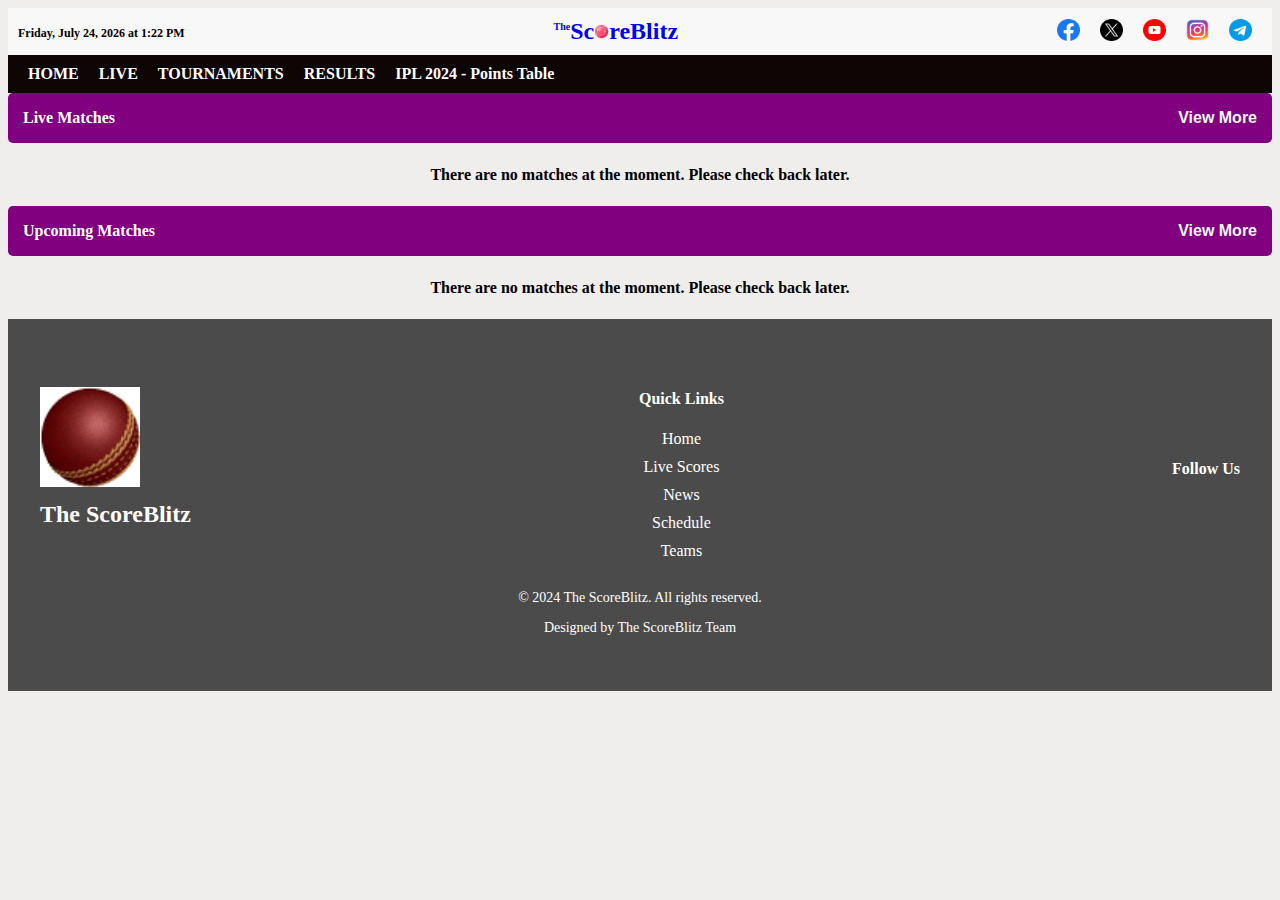
<file: index.html>
<!DOCTYPE html>
<html lang="en">

<head>
  <meta charset="UTF-8">
  <meta name="viewport" content="width=device-width, initial-scale=1.0">
  <meta name="description"
    content="Get live cricket scores, updates, and commentary from The ScoreBlitz. Follow your favorite teams and matches in real-time.">
  <meta name="keywords" content="cricket, live cricket score, cricket updates, cricket commentary">
  <meta name="author" content="The ScoreBlitz Team">
  <!-- Open Graph meta tags for social media -->
  <meta property="og:title"
    content="Live Cricket Score | Latest News | Today's IPL Match | IPL Live Score | The ScoreBlitz">
  <meta property="og:description"
    content="Get live cricket scores, updates, and commentary from The ScoreBlitz. Follow your favorite teams and matches in real-time.">
  <meta property="og:image" content="https://example.com/cricket_logo.jpg">
  <meta property="og:url" content="https://example.com">
  <!-- Twitter Card meta tags for Twitter -->
  <meta name="twitter:card" content="summary_large_image">
  <meta name="twitter:title" content="Live Cricket Score | The ScoreBlitz">
  <meta name="twitter:description"
    content="Get live cricket scores, updates, and commentary from The ScoreBlitz. Follow your favorite teams and matches in real-time.">
  <meta name="twitter:image" content="https://example.com/cricket_logo.jpg">
  <meta name="google-site-verification" content="bJFk3Jc0D9Gb-8EK0PoTXiy-hhsxHndazBdpEx1tZQw" />
  <title>Live Cricket Score | Latest News | Today's IPL Match | IPL Live Score | The ScoreBlitz</title>
  <link rel="stylesheet" href="https://cdnjs.cloudflare.com/ajax/libs/font-awesome/6.5.2/css/all.min.css"
    integrity="sha512-SnH5WK+bZxgPHs44uWIX+LLJAJ9/2PkPKZ5QiAj6Ta86w+fsb2TkcmfRyVX3pBnMFcV7oQPJkl9QevSCWr3W6A=="
    crossorigin="anonymous" referrerpolicy="no-referrer" />
  <link rel="stylesheet" href="./style.css">
  <link rel="stylesheet" href="./loader.css">
  <style>

  </style>
</head>

<body>
  <!-- <section>
    <div class="loader">
      <div class="upper ball"></div>
      <div class="right ball"></div>
      <div class="lower ball"></div>
      <div class="left ball"></div>
    </div>
  </section> -->
  <table style="border-collapse: collapse;width: 100%;"></table>
  <div class="page-content">
    <!--First Navbar-->
    <div class="navbar">
      <div class="navbar-left">
        <span id="currentDateTime"></span>
      </div>
      <div class="navbar-center">
        <a href="./index.html" class="navbar-logo"><sup>The</sup>Sc<span><img src="./Images/ball.png" alt=""
              height="15px" width="15px"></span>reBlitz</a>
      </div>
      <div class="navbar-right">
        <ul>
          <li><a href="#" title="Facebook"><img src="./Images/facebook.png" alt="facebook" class="social-icons"></a>
          </li>
          <li><a href="#" title="Twitter"><img src="./Images/twitter.png" alt="Twitter" class="social-icons"></a></li>
          <li><a href="#" title="Youtube"><img src="./Images/youtube.png" alt="Youtube" class="social-icons"></a></li>
          <li><a href="#" title="Instagram"><img src="./Images/instagram.png" alt="Instagram" class="social-icons"></a>
          </li>
          <li><a href="#" title="Telegram"><img src="./Images/telegram.png" alt="Telegram" class="social-icons"></a>
          </li>
        </ul>
        <div class="menu-icon">&#9776;</div>
      </div>
    </div>
    <!--Main Navabar-->
    <div class="navbar-main">
      <ul>
        <!-- Main navigation links -->
        <li><a href="./index.html">HOME</a></li>
        <li><a href="./live.html">LIVE</a></li>
        <!-- Dropdown menu for TOURNAMENTS -->
        <li class="dropdown-toggle-main">
          <a href="#">TOURNAMENTS</a>
          <div class="dropdown-content-main">
            <!-- Dropdown items -->
            <a href="#">IPL</a>
            <a href="#">ODI</a>
            <a href="#">TEST</a>
            <a href="#">WPL</a>
          </div>
        </li>
        <!-- Other navigation links -->
        <li><a href="./results.html">RESULTS</a></li>
        <li><a href="">IPL 2024 - Points Table</a></li>


      </ul>
    </div>
    <div id="live-matches">
      <div class="design">
        <p>Live Matches</p>
        <a href="./live.html">View More <i class="fa-solid fa-arrow-right"></i></a>
      </div>
    </div>
    <div id="upcoming-matches">
      <div class="design">
        <p>Upcoming Matches</p>
        <a href="#">View More <i class="fa-solid fa-arrow-right"></i></a>
      </div>
    </div>
    <div id="match-info">

    </div>

    <footer class="footer">
      <div class="container">
        <div class="footer-content">
          <div class="footer-logo">
            <img src="./Images/Cricket ball.gif" alt="Cricket Logo">
            <h3>The ScoreBlitz</h3>
          </div>
          <div class="footer-links">
            <h4>Quick Links</h4>
            <ul>
              <li><a href="#">Home</a></li>
              <li><a href="#">Live Scores</a></li>
              <li><a href="#">News</a></li>
              <li><a href="#">Schedule</a></li>
              <li><a href="#">Teams</a></li>
            </ul>
          </div>
          <div class="footer-social">
            <h4>Follow Us</h4>
            <ul>
              <li><a href="#"><i class="fab fa-facebook-f"></i></a></li>
              <li><a href="#"><i class="fab fa-twitter"></i></a></li>
              <li><a href="#"><i class="fab fa-instagram"></i></a></li>
              <li><a href="#"><i class="fab fa-youtube"></i></a></li>
            </ul>
          </div>
        </div>
      </div>
      <div class="footer-bottom">
        <p>&copy; 2024 The ScoreBlitz. All rights reserved.</p>
        <p>Designed by The ScoreBlitz Team</p>
      </div>
    </footer>
  </div>
  <script src="./loader.js"></script>
  <script src="./scripthome.js"></script>
  <script src="./results.js"></script>
  <script src="./showall.js"></script>
</body>

</html>
</file>
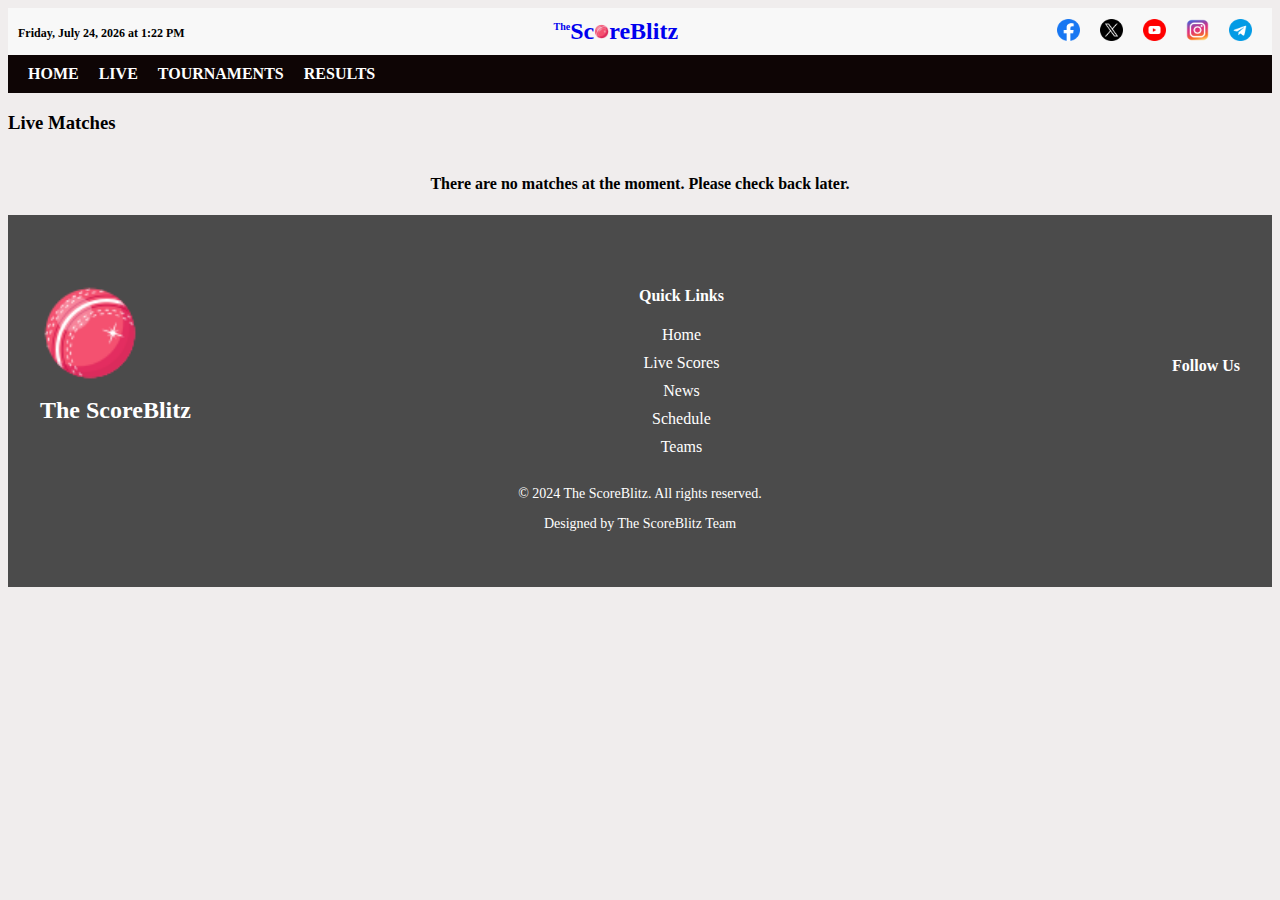
<file: live.html>
<!DOCTYPE html>
<html lang="en">

<head>
  <meta charset="UTF-8">
  <meta name="viewport" content="width=device-width, initial-scale=1.0">
  <title>Live Cricket Score | Latest News | Today's IPL Match | IPL Live Score | The ScoreBlitz</title>
  <link rel="stylesheet" href="https://cdnjs.cloudflare.com/ajax/libs/font-awesome/6.5.2/css/all.min.css"
    integrity="sha512-SnH5WK+bZxgPHs44uWIX+LLJAJ9/2PkPKZ5QiAj6Ta86w+fsb2TkcmfRyVX3pBnMFcV7oQPJkl9QevSCWr3W6A=="
    crossorigin="anonymous" referrerpolicy="no-referrer" />
  <link rel="stylesheet" href="./style.css">
  <link rel="stylesheet" href="./loader.css">
</head>

<body>
  <!-- <section>
        <div class="loader">
          <div class="upper ball"></div>
          <div class="right ball"></div>
          <div class="lower ball"></div>
          <div class="left ball"></div>
        </div>
      </section> -->
  <!--First Navbar-->
  <div class="navbar">
    <div class="navbar-left">
      <span id="currentDateTime"></span>
    </div>
    <div class="navbar-center">
      <a href="#" class="navbar-logo"><sup>The</sup>Sc<span><img src="./Images/ball.png" alt="" height="15px"
            width="15px"></span>reBlitz</a>
    </div>
    <div class="navbar-right">
      <ul>
        <li><a href="#" title="Facebook"><img src="./Images/facebook.png" alt="facebook" class="social-icons"></a></li>
        <li><a href="#" title="Twitter"><img src="./Images/twitter.png" alt="Twitter" class="social-icons"></a></li>
        <li><a href="#" title="Youtube"><img src="./Images/youtube.png" alt="Youtube" class="social-icons"></a></li>
        <li><a href="#" title="Instagram"><img src="./Images/instagram.png" alt="Instagram" class="social-icons"></a>
        </li>
        <li><a href="#" title="Telegram"><img src="./Images/telegram.png" alt="Telegram" class="social-icons"></a></li>
      </ul>
      <div class="menu-icon">&#9776;</div>
    </div>
  </div>
  <!--Main Navabar-->
  <div class="navbar-main">
    <ul>
      <!-- Main navigation links -->
      <li><a href="./index.html">HOME</a></li>
      <li><a href="./live.html">LIVE</a></li>
      <!-- Dropdown menu for TOURNAMENTS -->
      <li class="dropdown-toggle-main">
        <a href="#">TOURNAMENTS</a>
        <div class="dropdown-content-main">
          <!-- Dropdown items -->
          <a href="#">IPL</a>
          <a href="#">ODI</a>
          <a href="#">TEST</a>
          <a href="#">WPL</a>
        </div>
      </li>
      <!-- Other navigation links -->
      <li><a href="./results.html">RESULTS</a></li>


    </ul>
  </div>

  <div id="live-matches">
    <h3>Live Matches</h3>
  </div>
  <footer class="footer">
    <div class="container">
      <div class="footer-content">
        <div class="footer-logo">
          <img src="./Images/ball.png" alt="Cricket Logo">
          <h3>The ScoreBlitz</h3>
        </div>
        <div class="footer-links">
          <h4>Quick Links</h4>
          <ul>
            <li><a href="#">Home</a></li>
            <li><a href="#">Live Scores</a></li>
            <li><a href="#">News</a></li>
            <li><a href="#">Schedule</a></li>
            <li><a href="#">Teams</a></li>
          </ul>
        </div>
        <div class="footer-social">
          <h4>Follow Us</h4>
          <ul>
            <li><a href="#"><i class="fab fa-facebook-f"></i></a></li>
            <li><a href="#"><i class="fab fa-twitter"></i></a></li>
            <li><a href="#"><i class="fab fa-instagram"></i></a></li>
            <li><a href="#"><i class="fab fa-youtube"></i></a></li>
          </ul>
        </div>
      </div>
    </div>
    <div class="footer-bottom">
      <p>&copy; 2024 The ScoreBlitz. All rights reserved.</p>
      <p>Designed by The ScoreBlitz Team</p>
    </div>
  </footer>
  <script src="./loader.js"></script>
  <script src="./scripthome.js"></script>
</body>

</html>
</file>
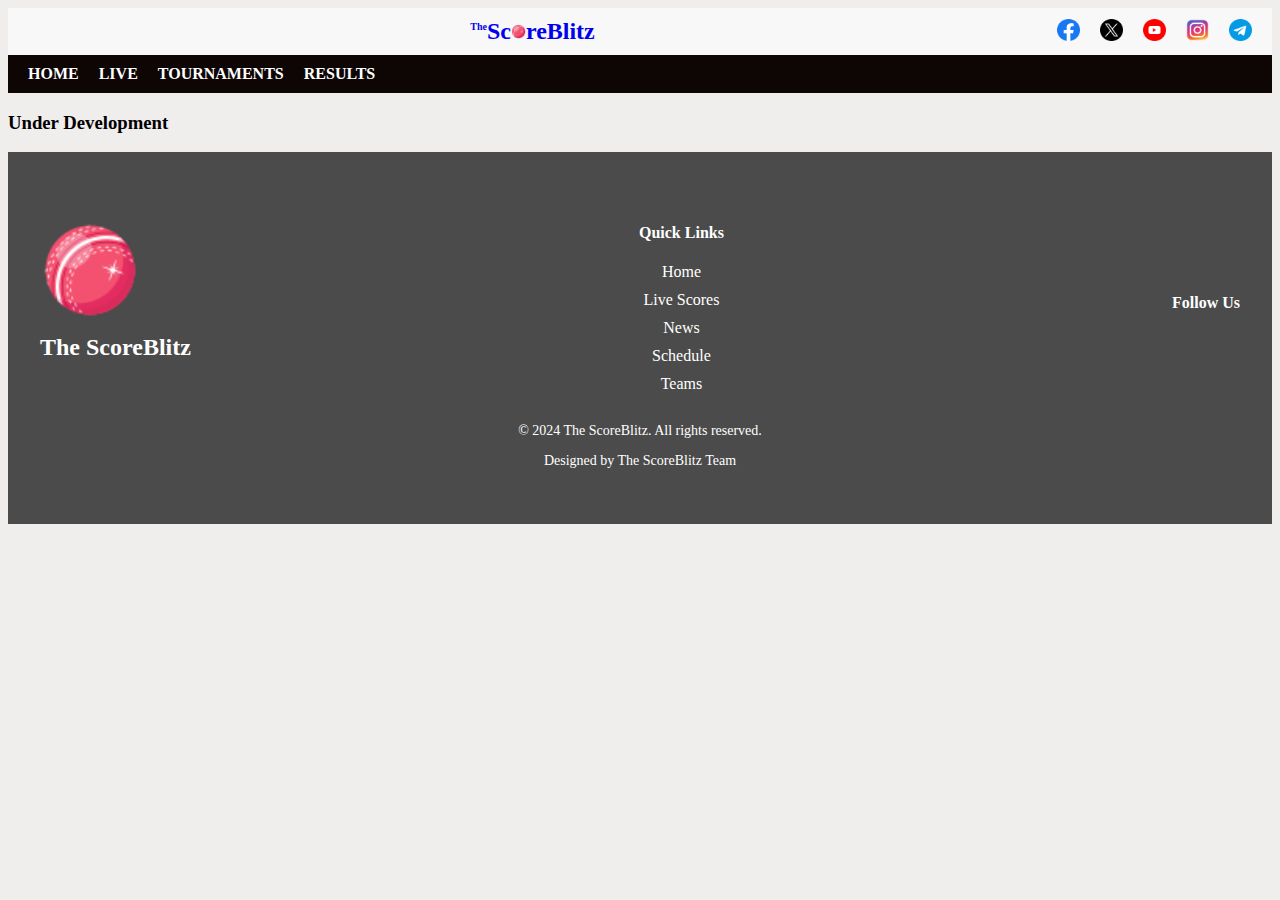
<file: results.html>
<!DOCTYPE html>
<html lang="en">

<head>
  <meta charset="UTF-8">
  <meta name="viewport" content="width=device-width, initial-scale=1.0">
  <title>Live Cricket Score | Latest News | Today's IPL Match | IPL Live Score | The ScoreBlitz</title>
  <link rel="stylesheet" href="https://cdnjs.cloudflare.com/ajax/libs/font-awesome/6.5.2/css/all.min.css"
    integrity="sha512-SnH5WK+bZxgPHs44uWIX+LLJAJ9/2PkPKZ5QiAj6Ta86w+fsb2TkcmfRyVX3pBnMFcV7oQPJkl9QevSCWr3W6A=="
    crossorigin="anonymous" referrerpolicy="no-referrer" />
  <link rel="stylesheet" href="./style.css">
  <link rel="stylesheet" href="./loader.css">
</head>

<body>
  <!-- <section>
        <div class="loader">
          <div class="upper ball"></div>
          <div class="right ball"></div>
          <div class="lower ball"></div>
          <div class="left ball"></div>
        </div>
      </section> -->
  <!--First Navbar-->
  <div class="navbar">
    <div class="navbar-left">
      <span id="currentDateTime"></span>
    </div>
    <div class="navbar-center">
      <a href="#" class="navbar-logo"><sup>The</sup>Sc<span><img src="./Images/ball.png" alt="" height="15px"
            width="15px"></span>reBlitz</a>
    </div>
    <div class="navbar-right">
      <ul>
        <li><a href="#" title="Facebook"><img src="./Images/facebook.png" alt="facebook" class="social-icons"></a></li>
        <li><a href="#" title="Twitter"><img src="./Images/twitter.png" alt="Twitter" class="social-icons"></a></li>
        <li><a href="#" title="Youtube"><img src="./Images/youtube.png" alt="Youtube" class="social-icons"></a></li>
        <li><a href="#" title="Instagram"><img src="./Images/instagram.png" alt="Instagram" class="social-icons"></a>
        </li>
        <li><a href="#" title="Telegram"><img src="./Images/telegram.png" alt="Telegram" class="social-icons"></a></li>
      </ul>
      <div class="menu-icon">&#9776;</div>
    </div>
  </div>
  <!--Main Navabar-->
  <div class="navbar-main">
    <ul>
      <!-- Main navigation links -->
      <li><a href="./index.html">HOME</a></li>
      <li><a href="./live.html">LIVE</a></li>
      <!-- Dropdown menu for TOURNAMENTS -->
      <li class="dropdown-toggle-main">
        <a href="#">TOURNAMENTS</a>
        <div class="dropdown-content-main">
          <!-- Dropdown items -->
          <a href="#">IPL</a>
          <a href="#">ODI</a>
          <a href="#">TEST</a>
          <a href="#">WPL</a>
        </div>
      </li>
      <!-- Other navigation links -->
      <li><a href="./results.html">RESULTS</a></li>


    </ul>
  </div>

  <div id="results">
    <h3>Under Development</h3>
  </div>
  <footer class="footer">
    <div class="container">
      <div class="footer-content">
        <div class="footer-logo">
          <img src="./Images/ball.png" alt="Cricket Logo">
          <h3>The ScoreBlitz</h3>
        </div>
        <div class="footer-links">
          <h4>Quick Links</h4>
          <ul>
            <li><a href="#">Home</a></li>
            <li><a href="#">Live Scores</a></li>
            <li><a href="#">News</a></li>
            <li><a href="#">Schedule</a></li>
            <li><a href="#">Teams</a></li>
          </ul>
        </div>
        <div class="footer-social">
          <h4>Follow Us</h4>
          <ul>
            <li><a href="#"><i class="fab fa-facebook-f"></i></a></li>
            <li><a href="#"><i class="fab fa-twitter"></i></a></li>
            <li><a href="#"><i class="fab fa-instagram"></i></a></li>
            <li><a href="#"><i class="fab fa-youtube"></i></a></li>
          </ul>
        </div>
      </div>
    </div>
    <div class="footer-bottom">
      <p>&copy; 2024 The ScoreBlitz. All rights reserved.</p>
      <p>Designed by The ScoreBlitz Team</p>
    </div>
  </footer>
  <script src="./loader.js"></script>
  <script src="./results.js"></script>
</body>

</html>
</file>
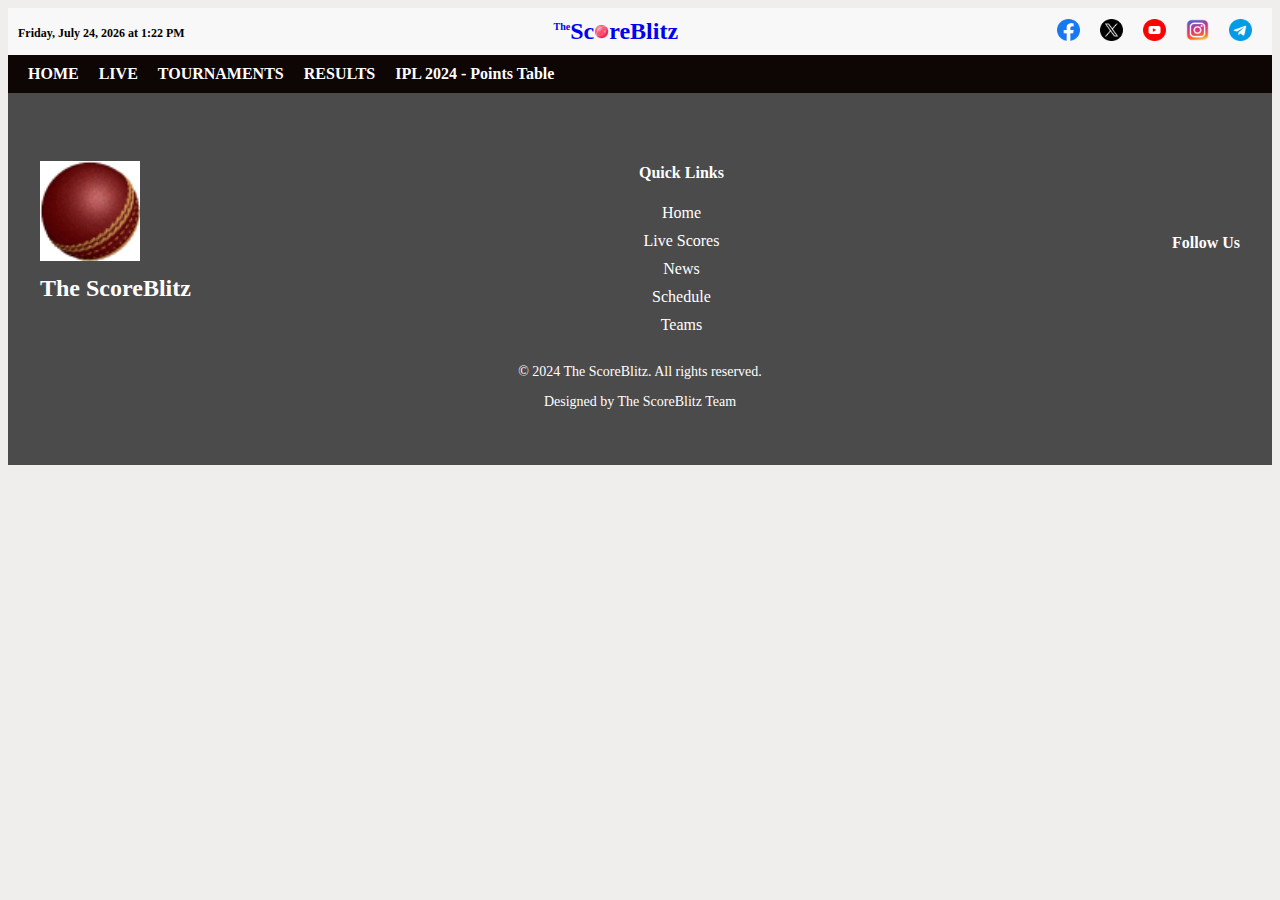
<file: scorecard.html>
<!DOCTYPE html>
<html lang="en">

<head>
  <meta charset="UTF-8">
  <meta name="viewport" content="width=device-width, initial-scale=1.0">
  <meta name="description"
    content="Get live cricket scores, updates, and commentary from The ScoreBlitz. Follow your favorite teams and matches in real-time.">
  <meta name="keywords" content="cricket, live cricket score, cricket updates, cricket commentary">
  <meta name="author" content="The ScoreBlitz Team">
  <!-- Open Graph meta tags for social media -->
  <meta property="og:title"
    content="Live Cricket Score | Latest News | Today's IPL Match | IPL Live Score | The ScoreBlitz">
  <meta property="og:description"
    content="Get live cricket scores, updates, and commentary from The ScoreBlitz. Follow your favorite teams and matches in real-time.">
  <meta property="og:image" content="https://example.com/cricket_logo.jpg">
  <meta property="og:url" content="https://example.com">
  <!-- Twitter Card meta tags for Twitter -->
  <meta name="twitter:card" content="summary_large_image">
  <meta name="twitter:title" content="Live Cricket Score | The ScoreBlitz">
  <meta name="twitter:description"
    content="Get live cricket scores, updates, and commentary from The ScoreBlitz. Follow your favorite teams and matches in real-time.">
  <meta name="twitter:image" content="https://example.com/cricket_logo.jpg">
  <meta name="google-site-verification" content="bJFk3Jc0D9Gb-8EK0PoTXiy-hhsxHndazBdpEx1tZQw" />
  <title>Live Cricket Score | Latest News | Today's IPL Match | IPL Live Score | The ScoreBlitz</title>
  <link rel="stylesheet" href="https://cdnjs.cloudflare.com/ajax/libs/font-awesome/6.5.2/css/all.min.css"
    integrity="sha512-SnH5WK+bZxgPHs44uWIX+LLJAJ9/2PkPKZ5QiAj6Ta86w+fsb2TkcmfRyVX3pBnMFcV7oQPJkl9QevSCWr3W6A=="
    crossorigin="anonymous" referrerpolicy="no-referrer" />
  <link rel="stylesheet" href="./style.css">
  <link rel="stylesheet" href="./loader.css">
  <style>

  </style>
</head>

<body>
  <!-- <section>
    <div class="loader">
      <div class="upper ball"></div>
      <div class="right ball"></div>
      <div class="lower ball"></div>
      <div class="left ball"></div>
    </div>
  </section> -->
  <div class="page-content">
    <!--First Navbar-->
    <div class="navbar">
      <div class="navbar-left">
        <span id="currentDateTime"></span>
      </div>
      <div class="navbar-center">
        <a href="./index.html" class="navbar-logo"><sup>The</sup>Sc<span><img src="./Images/ball.png" alt=""
              height="15px" width="15px"></span>reBlitz</a>
      </div>
      <div class="navbar-right">
        <ul>
          <li><a href="#" title="Facebook"><img src="./Images/facebook.png" alt="facebook" class="social-icons"></a>
          </li>
          <li><a href="#" title="Twitter"><img src="./Images/twitter.png" alt="Twitter" class="social-icons"></a></li>
          <li><a href="#" title="Youtube"><img src="./Images/youtube.png" alt="Youtube" class="social-icons"></a></li>
          <li><a href="#" title="Instagram"><img src="./Images/instagram.png" alt="Instagram" class="social-icons"></a>
          </li>
          <li><a href="#" title="Telegram"><img src="./Images/telegram.png" alt="Telegram" class="social-icons"></a>
          </li>
        </ul>
        <div class="menu-icon">&#9776;</div>
      </div>
    </div>
    <!--Main Navabar-->
    <div class="navbar-main">
      <ul>
        <!-- Main navigation links -->
        <li><a href="./index.html">HOME</a></li>
        <li><a href="./live.html">LIVE</a></li>
        <!-- Dropdown menu for TOURNAMENTS -->
        <li class="dropdown-toggle-main">
          <a href="#">TOURNAMENTS</a>
          <div class="dropdown-content-main">
            <!-- Dropdown items -->
            <a href="#">IPL</a>
            <a href="#">ODI</a>
            <a href="#">TEST</a>
            <a href="#">WPL</a>
          </div>
        </li>
        <!-- Other navigation links -->
        <li><a href="./results.html">RESULTS</a></li>
        <li><a href="">IPL 2024 - Points Table</a></li>


      </ul>
    </div>

    <footer class="footer">
      <div class="container">
        <div class="footer-content">
          <div class="footer-logo">
            <img src="./Images/Cricket ball.gif" alt="Cricket Logo">
            <h3>The ScoreBlitz</h3>
          </div>
          <div class="footer-links">
            <h4>Quick Links</h4>
            <ul>
              <li><a href="#">Home</a></li>
              <li><a href="#">Live Scores</a></li>
              <li><a href="#">News</a></li>
              <li><a href="#">Schedule</a></li>
              <li><a href="#">Teams</a></li>
            </ul>
          </div>
          <div class="footer-social">
            <h4>Follow Us</h4>
            <ul>
              <li><a href="#"><i class="fab fa-facebook-f"></i></a></li>
              <li><a href="#"><i class="fab fa-twitter"></i></a></li>
              <li><a href="#"><i class="fab fa-instagram"></i></a></li>
              <li><a href="#"><i class="fab fa-youtube"></i></a></li>
            </ul>
          </div>
        </div>
      </div>
      <div class="footer-bottom">
        <p>&copy; 2024 The ScoreBlitz. All rights reserved.</p>
        <p>Designed by The ScoreBlitz Team</p>
      </div>
    </footer>
  </div>
  <script src="./loader.js"></script>
  <script src="./scripthome.js"></script>
  <script src="./results.js"></script>
  <script src="./showall.js"></script>
</body>

</html>
</file>
<file: style.css>
body {
  background-color: rgb(240, 237, 237);
}

/* First Navbar */
sup {
  font-size: 10px;
}

#currentDateTime {
  color: black;
  font-weight: 600;
  font-size: 12px;
}

.navbar {
  background-color: #f8f8f8;
  color: #fff;
  padding: 10px;
  display: flex;
  justify-content: space-between;
  align-items: center;
}

.navbar-center a {
  text-decoration: none;
  font-family: Georgia, 'Times New Roman', Times, serif;
}

.navbar ul {
  list-style: none;
  padding: 0;
  margin: 0;
  display: flex;
  align-items: center;
}

.navbar ul li {
  margin: 0 10px;
}

.navbar ul li a {
  text-decoration: none;
  color: #fff;
}

.social-icons {
  height: 22px;
  width: 23px;
}

.navbar-logo {
  font-size: 24px;
  font-weight: bold;
}

.menu-icon {
  display: none;
  font-size: 24px;
  cursor: pointer;
  color: black;
}

@media screen and (max-width: 768px) {
  .navbar ul {
    display: none;
    flex-direction: column;
    background-color: #333;
    position: absolute;
    top: 50px;
    left: 0;
    width: 100%;
    text-align: center;
  }

  .navbar ul li {
    margin: 10px 0;
  }

  .menu-icon {
    display: block;
  }
}

/*Main Navbar*/
.navbar-main {
  background-color: rgb(14, 5, 5);
  color: white;
  padding: 10px;
  display: flex;
  justify-content: space-between;
  align-items: center;
}

.navbar-main ul {
  list-style: none;
  padding: 0;
  margin: 0;
  display: flex;
}

.navbar-main ul li {
  margin: 0 10px;
  position: relative;
}

.navbar-main ul li a {
  text-decoration: none;
  color: inherit;
  font-weight: 600;
  transition: color 0.3s ease;
}

/* .navbar-main ul li a:hover {
    color:black;
  } */
.dropdown-content-main {
  display: none;
  position: absolute;
  background-color: rgb(14, 8, 8);
  color: white;
  min-width: 120px;
  z-index: 1;
}

.dropdown-content-main a {
  color: white;
  font-weight: 600;
  padding: 10px;
  text-decoration: none;
  display: block;
  transition: background-color 0.3s ease;
}

/* .dropdown-content-main a:hover {
    background-color: blue;
    color:black;
  } */
.navbar-main ul li:hover .dropdown-content-main {
  display: block;
}

.dropdown-toggle-main {
  cursor: pointer;
}

@media screen and (max-width: 768px) {
  .navbar-main ul {
    flex-direction: column;
  }

  .navbar-main ul li {
    margin: 5px 0;
  }

  .dropdown-content-main {
    position: static;
    background-color: transparent;
    display: none;
  }
}

/* .card {
      position: relative;
      display: flex;
      justify-content: space-between;
      align-items: center;
      padding: 20px;
      background-color: white;
      border-radius: 8px;
      max-width: 600px;
      margin: 20px auto;
    border: solid 1px none;
    } */
.score-card {
  display: flex;
  align-items: center;
  justify-content: space-between;
  padding: 10px;
  background-color: #f9f9f9;
  border-radius: 8px;
  text-decoration: none;
  color: #333;
  max-width: 600px;
  margin: 20px auto;
  transition: background-color 0.3s ease;
}

.score-card:hover {
  background-color: #e6e6e6;
}

.badge-container {
  position: absolute;
  top: 10px;
  left: 10px;
  display: flex;
  align-items: center;
}

.badge {
  background-color: #0e8fa5;
  color: #fff;
  padding: 5px 10px;
  border-radius: 8px;
  margin-right: 10px;
}

.badge-text {
  font-size: 18px;
  font-weight: 400;
  color: rgb(82, 81, 81);
}

.team-logo {
  text-align: center;
  margin-top: 20px;
}

.team-logo img {
  width: 50px;
  height: 50px;
  border-radius: 50%;
}

.team-name {
  margin-top: 5px;
  font-weight: bold;
}

.team-name-below {
  font-weight: bold;
  margin-top: 5px;
}

.match-details {
  text-align: center;
}

.match-info {
  margin-bottom: 10px;
}

.info-label {
  font-weight: bold;
  color: #333;
  margin-top: 5px;
}

.info-value {
  color: #666;
}

.countdown {
  font-size: 20px;
  font-weight: bold;
  color: #ff4500;
}

@media only screen and (max-width: 600px) {
  .card {
    flex-direction: column;
  }

  .match-details {
    margin-top: 20px;
  }
}

/* Footer styles */
.footer {
  background-color: #4b4b4b;
  color: #fff;
  padding: 50px 0;
}

.container {
  max-width: 1200px;
  margin: 0 auto;
  padding: 0 15px;
}

.footer-content {
  display: flex;
  justify-content: space-between;
  align-items: center;
}

.footer-logo img {
  width: 100px;
  height: auto;
}

.footer-logo h3 {
  font-size: 24px;
  margin-top: 10px;
}

.footer-links ul,
.footer-social ul {
  list-style: none;
  padding: 0;
  margin: 0;
  text-align: center;
}

.footer-links ul li,
.footer-social ul li {
  margin-bottom: 10px;
}

.footer-links ul li a,
.footer-social ul li a {
  text-decoration: none;
  color: #fff;
  transition: color 0.3s ease;
}

.footer-links ul li a:hover,
.footer-social ul li a:hover {
  color: #ccc;
}

.footer-bottom {
  margin-top: 20px;
  text-align: center;
}

.footer-bottom p {
  font-size: 14px;
  margin-bottom: 5px;
}

/* Responsive styles */
@media screen and (max-width: 768px) {
  .footer-content {
    flex-direction: column;
    text-align: center;
  }

  .footer-links ul,
  .footer-social ul {
    text-align: center;
  }

  .footer-logo img {
    margin-bottom: 20px;
  }

  .footer-links ul li,
  .footer-social ul li {
    margin-bottom: 10px;
  }
}

.design {
  /* padding: 5px; */
  background-color: purple;
  color: white;
  border-radius: 5px;
  display: flex;
  justify-content: space-between;
  align-items: center;
  font-weight: bold;
}

.design p {
  margin-left: 15px;
}

.design a {
  margin-right: 15px;
}

.design a {
  color: #f2f6f7;
  font-family: Arial, Helvetica, sans-serif;
  text-decoration: none;
  font-weight: bold;
}

.design a:hover {
  text-decoration: underline;
  transform: scale(1.1);
  transition: all 0.1s ease-in-out;
}
</file>
<file: loader.css>
section {
  height: 100vh;
  width: 100%;
  display: flex;
  align-items: center;
  justify-content: center;
}

section .loader {
  height: 25px;
  width: 25px;
  position: relative;
  z-index: -1;
}

section .loader-hidden {
  opacity: 0;
  visibility: hidden;
}

.loader .ball {
  position: absolute;
  height: 25px;
  width: 25px;
  border-radius: 50%;
  background: blue;
}

.loader .upper {
  left: 0;
  top: -25px;
  background: #2da2ff;
  animation: upper 1s infinite;
}

@keyframes upper {

  50%,
  100% {
    top: 25px;
  }
}

.loader .right {
  bottom: 0;
  right: -25px;
  background: #ff337a;
  animation: right 1s infinite;
}

@keyframes right {

  50%,
  100% {
    right: 25px;
  }
}

.loader .lower {
  bottom: -25px;
  right: 0;
  background: #ffff00;
  animation: lower 1s infinite;
}

@keyframes lower {

  50%,
  100% {
    bottom: 25px;
  }
}

.loader .left {
  left: -25px;
  bottom: 0;
  background: #00ff00;
  animation: left 1s infinite;
}

@keyframes left {

  50%,
  100% {
    left: 25px;
  }
}
</file>
